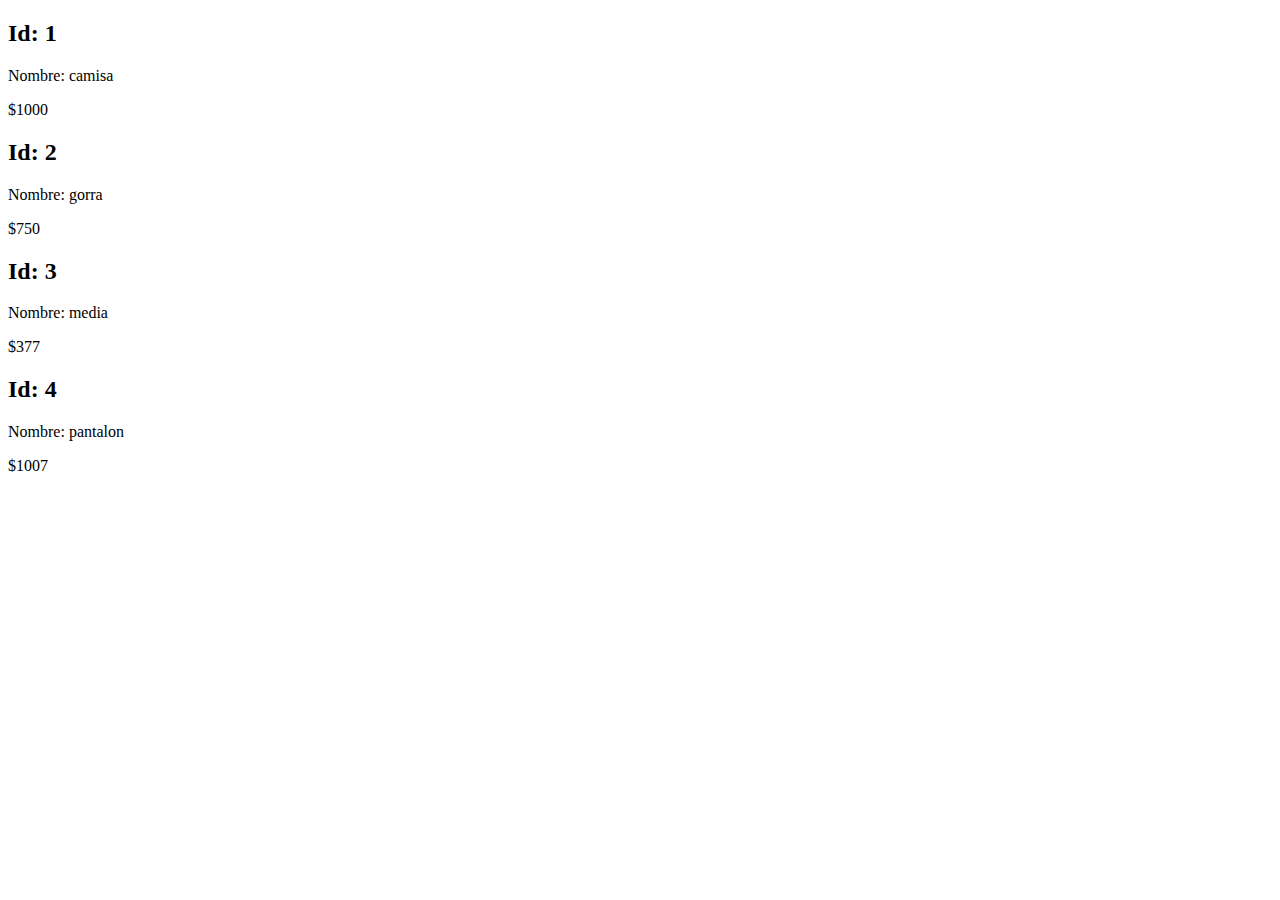
<file: clase-9/index.html>
<!DOCTYPE html>
<html lang="en">
<head>
    <meta charset="UTF-8">
    <meta name="viewport" content="width=device-width, initial-scale=1.0">
    <link rel="stylesheet" href="./style.css">
    <title>Document</title>
</head>
<body>

    <!-- <div id="aplicacion">
        <p id="parrafo">Hola a todos</p>
    </div>

    <ul>
        <li class="perritos">Nico</li>
        <li class="perritos">Fran</li>
        <li class="perritos">Fede</li>
    </ul> -->

    <!-- <div>
        <div>Parte 1</div>
        <div>Parte 2</div>
    </div> -->
<!-- 
    <h1 id="saludo">hola a todos</h1>
    

    <nav>
        <ul>
            <li onclick="cargarInicio()"><a href="#">Inicio</a></li>
            <li onclick="cargarProductos()"><a href="#">Productos</a></li>
            <li onclick="cargarContacto()"><a href="#">Contacto</a></li>
        </ul>
    </nav>

    <div id="container">
        <p>Test</p>
    </div> -->

    <!-- <div id="contenedor">Hola a todos</div> -->

    <div id="contenedor"></div>
    <script src="./main.js"></script>
</body>
</html>
</file>
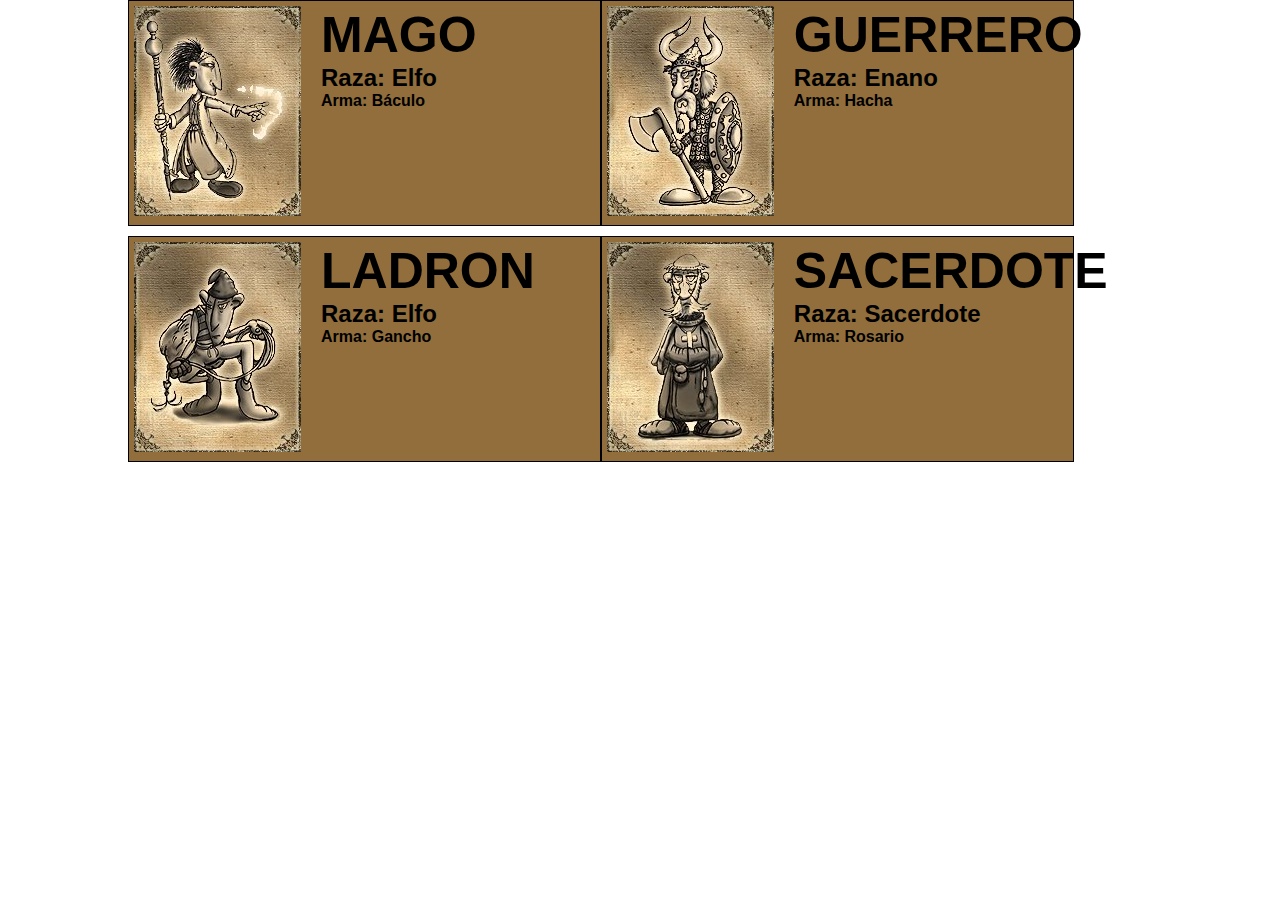
<file: clase-9/practicas/index.html>
<!DOCTYPE html>
<html lang="en">
<head>
    <meta charset="UTF-8">
    <meta name="viewport" content="width=device-width, initial-scale=1.0">
    <link rel="stylesheet" href="./style.css">
    <title>Document</title>
</head>
<body>
    <div id="container">

    </div>

    <script src="./main.js"></script>
</body>
</html>
</file>
<file: clase-9/style.css>
.rojo {
    background-color: red;
}
.verde {
    background-color: green;
}
.azul {
    background-color: blue;
}
</file>
<file: clase-9/practicas/style.css>
* {
    font-family: Verdana, Geneva, Tahoma, sans-serif;
    margin: 0;
}
#container {
    width: 80%;
    min-width: 500px;
    margin: auto;
    display: flex;
    flex-wrap: wrap;
    
}

#container .tarjeta {
    border: 1px solid black;
    margin-bottom: 10px;
    padding: 5px;
    display: flex;
    align-content: flex-start;
    align-items: stretch;
    background-color: #916e3c;
    height: fit-content;
    width: 45%;
}

#left {
    border: none;
}

#right {
    height: 100%;
    display: flex;
    flex-direction: column;
    align-items: stretch;
    justify-content: flex-start;
    padding-left: 20px;
}

#right h1, h2, h4 {
    
}


#right h1 {
    text-transform: uppercase;
    font-size: 50px;
    overflow: hidden;

}
</file>
